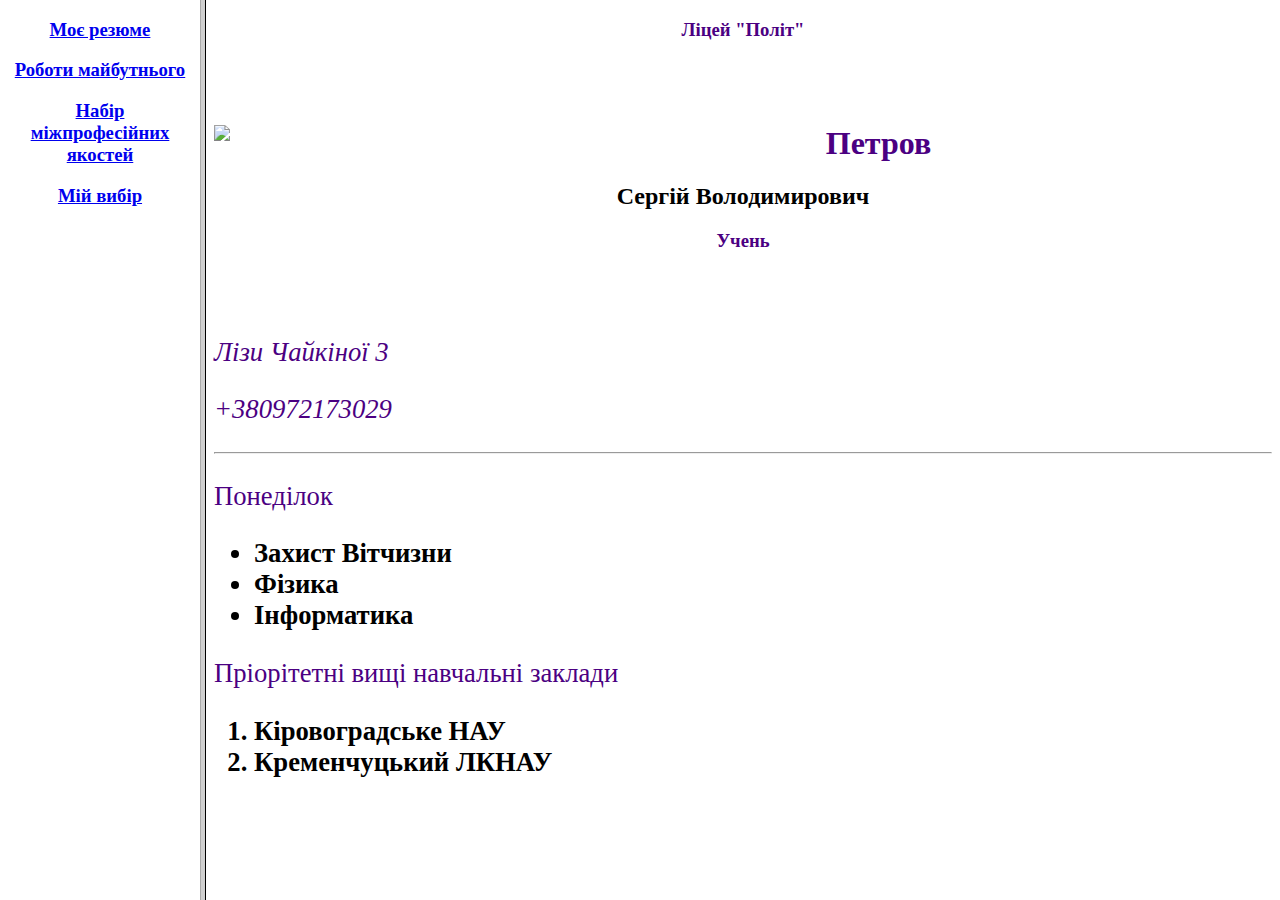
<file: Index.html>
<!DOCTYPE html>
<html lang="uk">
<head>
<meta charset="UTF-8">
<title>Професії майбутнього</title>
</head>
<frameset cols="200,*">
<frame name="menu" src="nav.html">	
<frame name="main" src="3.html">
</frameset>
</html>
</file>
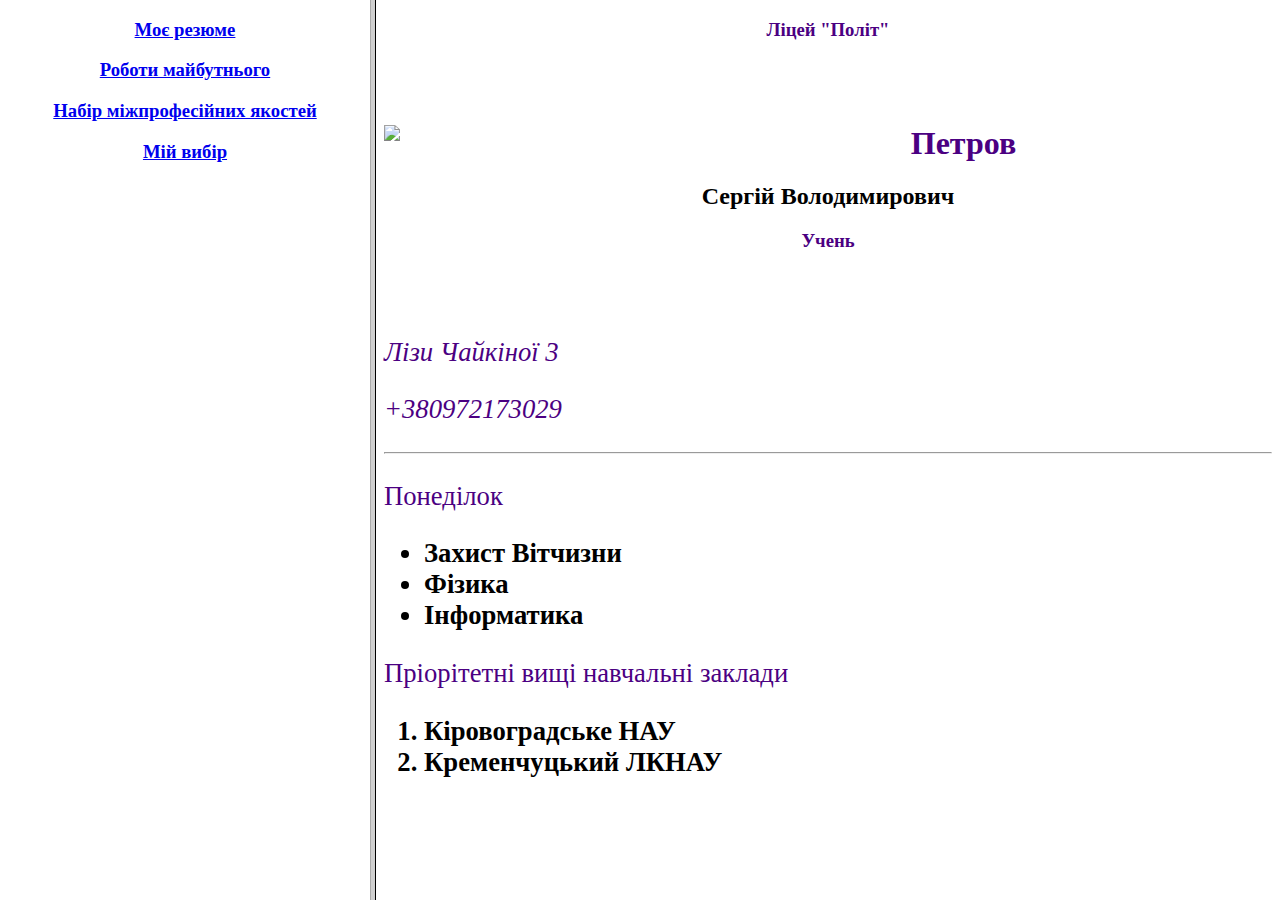
<file: index.html>
<!DOCTYPE html>
<html lang="uk">
<head>
<meta charset="UTF-8">
<title>Професії майбутнього</title>
</head>
<frameset cols="370,*">
<frame name="menu" src="nav.html">	
<frame name="main" src="3.html">
</frameset>
</html>
</file>
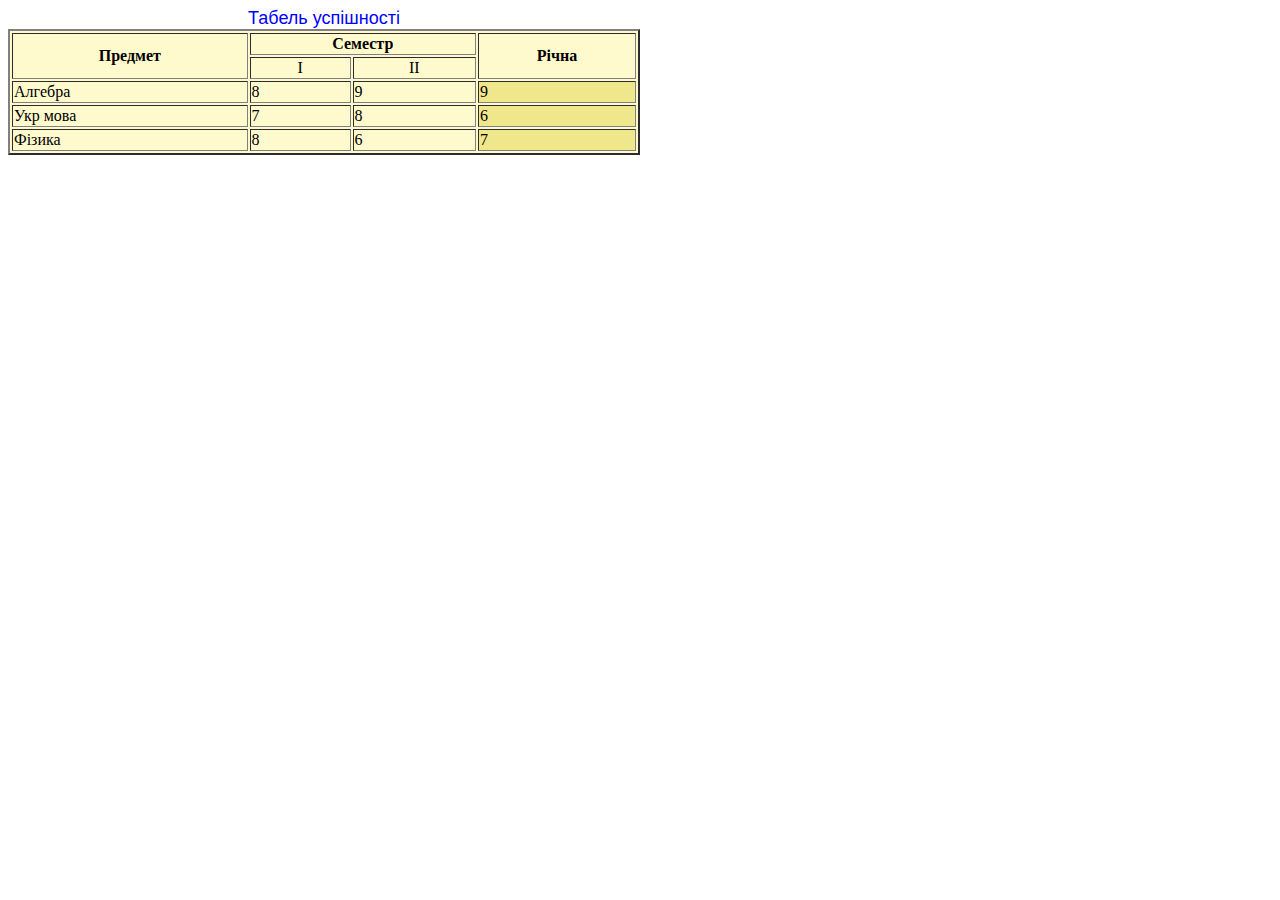
<file: 5.html>
<!DOCTYPE html>
<html lang="uk">
<head>
	<meta charset="UTF-8">
	<title>Петров Сергій</title>
	<link rel="stylesheet" type="text/css" href="mystyle.css">
</head>
<body>
	<table border="2" width="50%" bgcolor="LemonChiffon">
		<caption>
			<font color="blue" size="4" face="arial">Табель успішності</font></caption>
		<tr>
			<th rowspan="2">Предмет</th>
			<th colspan="2"> Семестр</th>
			<th rowspan="2">Річна</th>
			<tr>
				<td align="center">I</td>
				<td align="center">II</td>
			</tr>
			<tr>
				<td>Алгебра</td>
				<td>8</td>
				<td>9</td>
				<td bgcolor="Khaki">9</td>
			</tr>
			<tr>
				<td>Укр мова</td>
				<td>7</td>
				<td>8</td>
				<td bgcolor="Khaki">6</td>
			</tr>
			<tr >
				<td>Фізика</td>
				<td>8</td>
				<td>6</td>
				<td bgcolor="Khaki">7</td>
			</tr>
		</tr>
	</table>
</body>
</html>
</file>
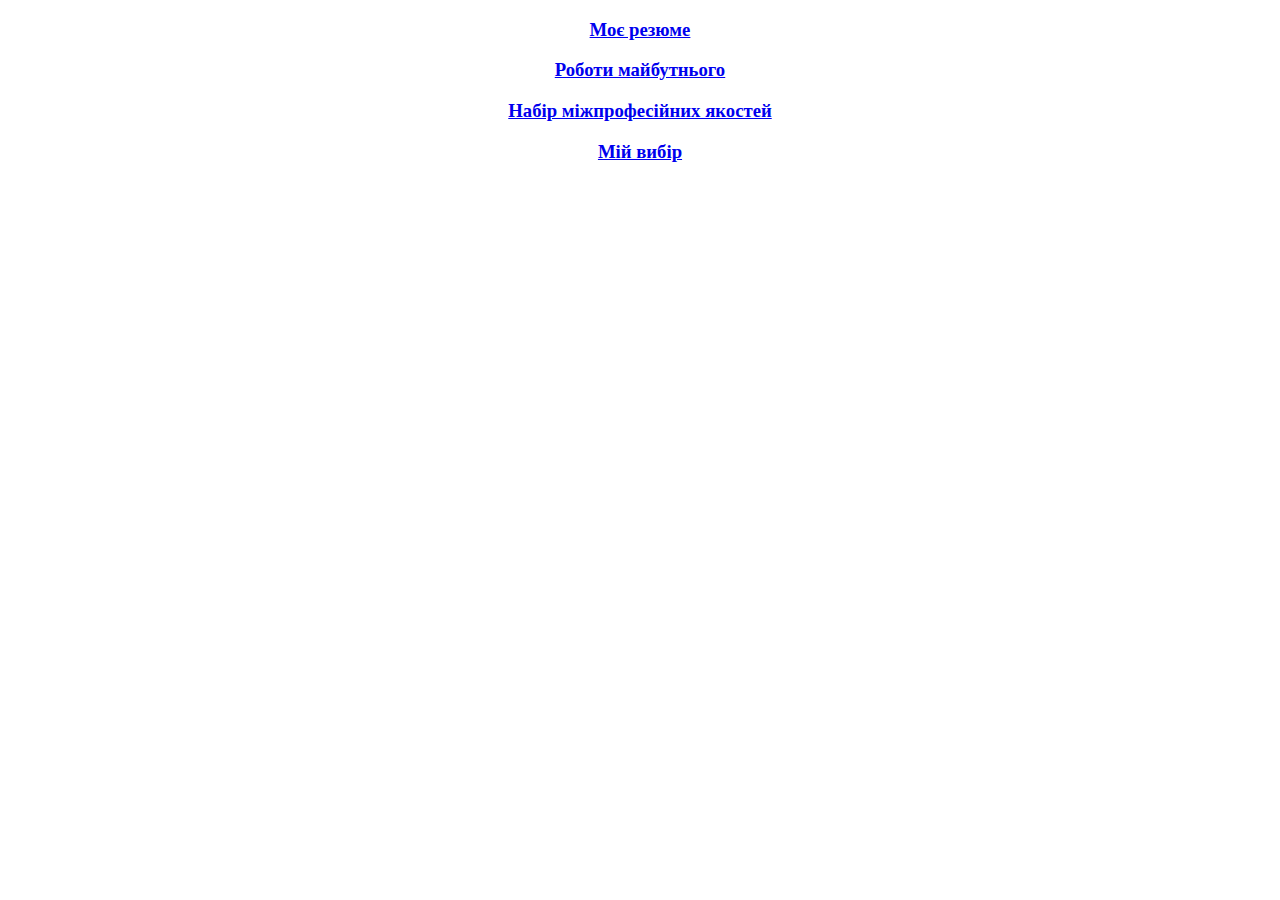
<file: nav.html>
<!DOCTYPE html>
<html lang="uk">
<head>
	<meta charset="UTF-8">
	<title>Меню</title>
	<link rel="stylesheet" type="text/css" href="mystyle.css">
</head>
<body>
	<h3><a href="Резюме.html" target="main">Моє резюме</a></h3>
	<h3><a href="роботи майбутнього.html" target="main">Роботи майбутнього</a></h3>
	<h3><a href="Набір міжпроф.html" target="main">Набір міжпрофесійних якостей</a></h3>
	<h3><a href="Мій вибір.html" target="main">Мій вибір</a></h3>
</body>
</html>
</file>
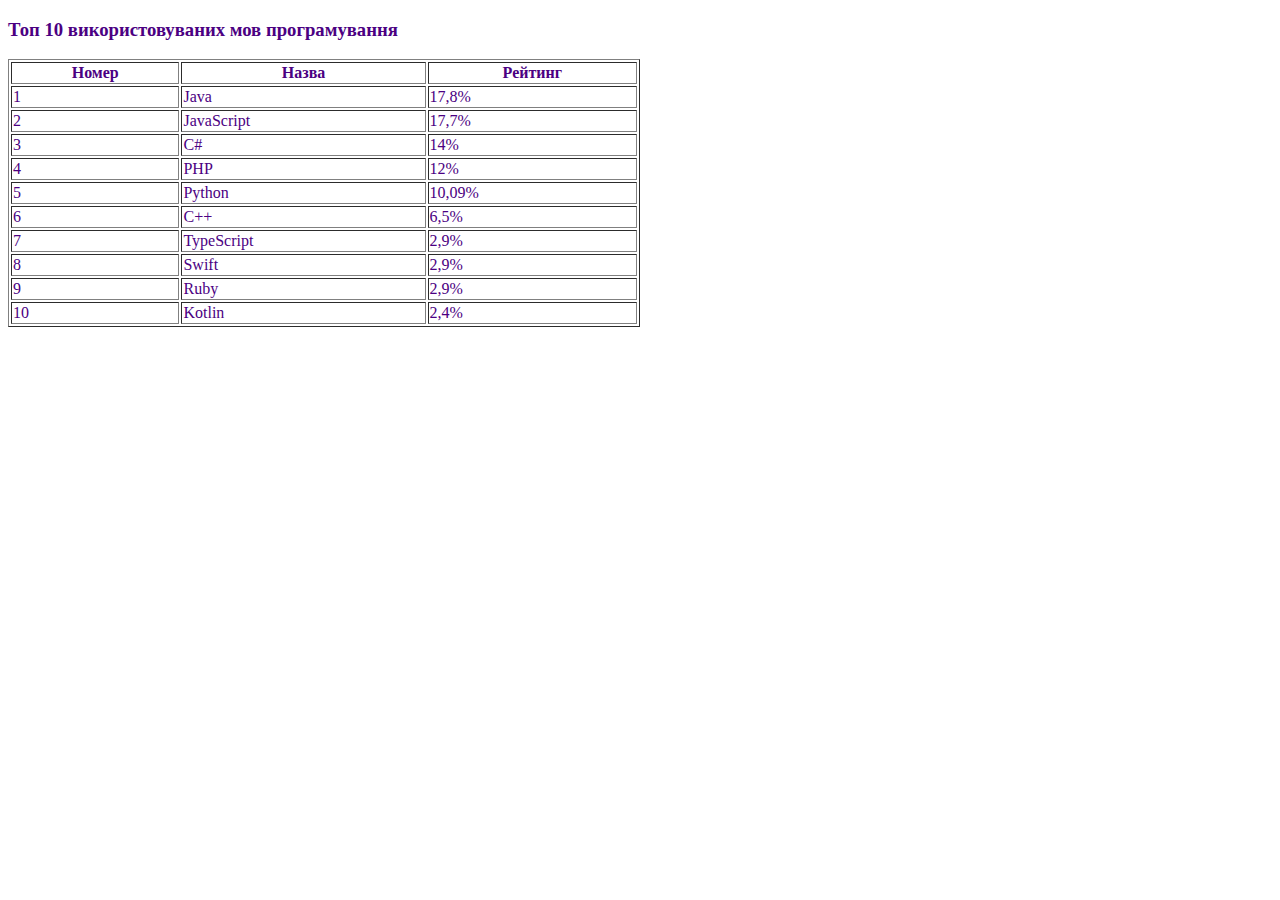
<file: top-10.html>
<!DOCTYPE html>
<html lang="uk">
<head>
	<meta charset="UTF-8">
	<title>Мови програмування</title>
</head>
<body background="https://st2.depositphotos.com/3297491/9114/v/950/depositphotos_91148698-stock-illustration-pastel-pink-yellow-triangular-background.jpg">
	<font color="indigo">
	<h3>Топ 10 використовуваних мов програмування</h3>
	<table border="1" width="50%">
		<tr>
			<th>Номер</th>
			<th>Назва</th>
			<th>Рейтинг</th>
		</tr>
			<tr>
				<td>1</td>
				<td>Java</td>
				<td>17,8%</td>
			</tr>
			<tr>
				<td>2</td>
				<td>JavaScript</td>
				<td>17,7%</td>
			</tr>
			<tr>
				<td>3</td>
				<td>C#</td>
				<td>14%</td>
			</tr>
			<tr>
				<td>4</td>
				<td>PHP</td>
				<td>12%</td>
			</tr>
			<tr>
				<td>5</td>
				<td>Python</td>
				<td>10,09%</td>
			</tr>
			<tr>
				<td>6</td>
				<td>C++</td>
				<td>6,5%</td>
			</tr>
			<tr>
				<td>7</td>
				<td>TypeScript</td>
				<td>2,9%</td>
			</tr>
			<tr>
				<td>8</td>
				<td>Swift</td>
				<td>2,9%</td>
			</tr>
			<tr>
				<td>9</td>
				<td>Ruby</td>
				<td>2,9%</td>
			</tr>
			<tr>
				<td>10</td>
				<td>Kotlin</td>
				<td>2,4%</td>
			</tr>
	</table>
</body>
</html>
</file>
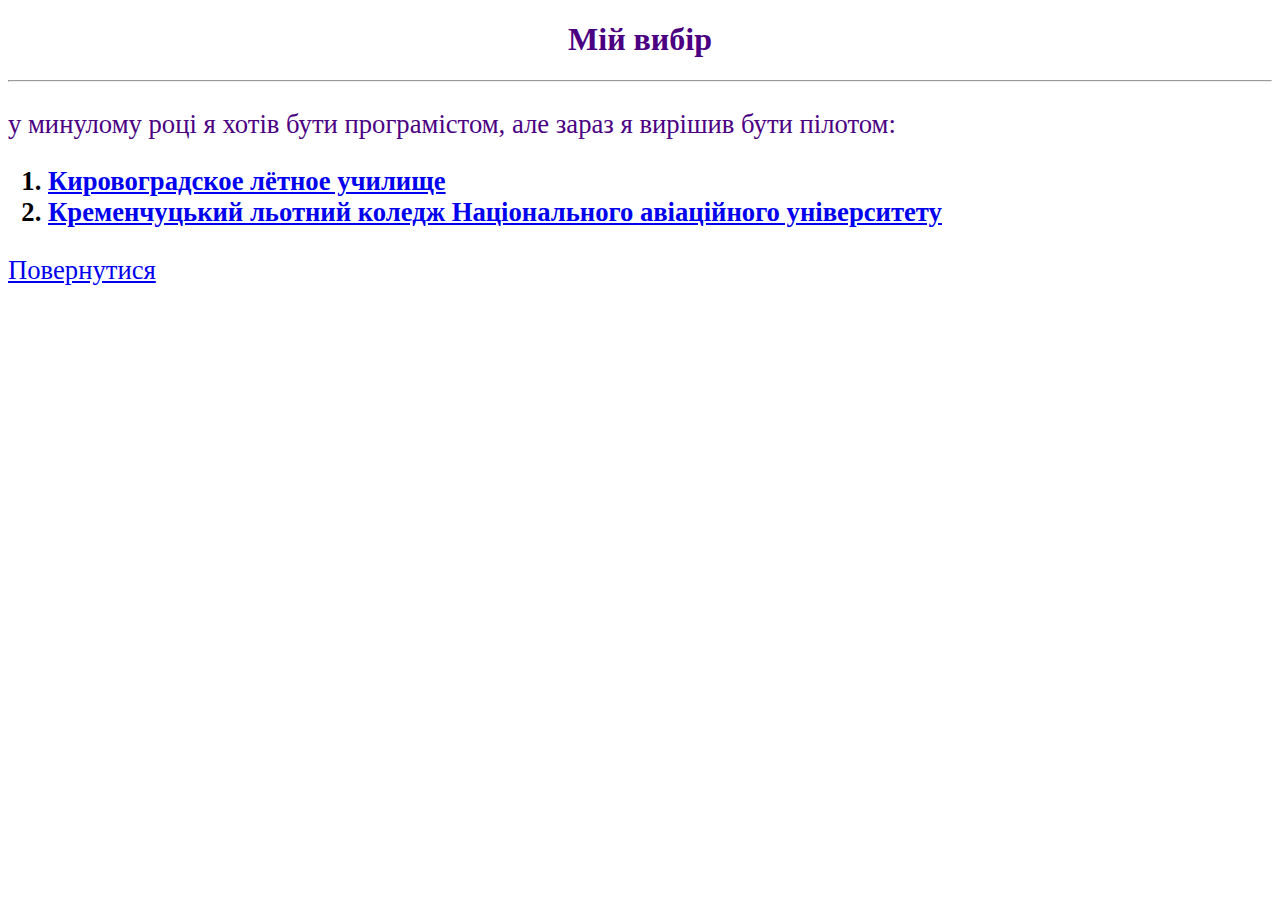
<file: Мій вибір.html>
<!DOCTYPE html>
<html lang="uk">
<head>
	<meta charset="UTF-8">
	<title>Вибір професії</title>
	<link rel="stylesheet" type="text/css" href="mystyle.css">
</head>
<body>
	<h1>Мій вибір</h1>
	<hr>
	<p>у минулому році я хотів бути програмістом, але зараз я вирішив бути пілотом:</p>
	<ol>
		<li><a href="http://www.glau.kr.ua/index.php/ru/struktura/klu">Кировоградское лётное училище</a></li>
		<li><a href="http://www.flightcollege.com.ua/index.php/ru/">Кременчуцький льотний коледж Національного авіаційного університету</a></li>
	</ol>
	<p><a href="prof.html">Повеpнутися</a></p>
	</font>
</body>
</html7
</file>
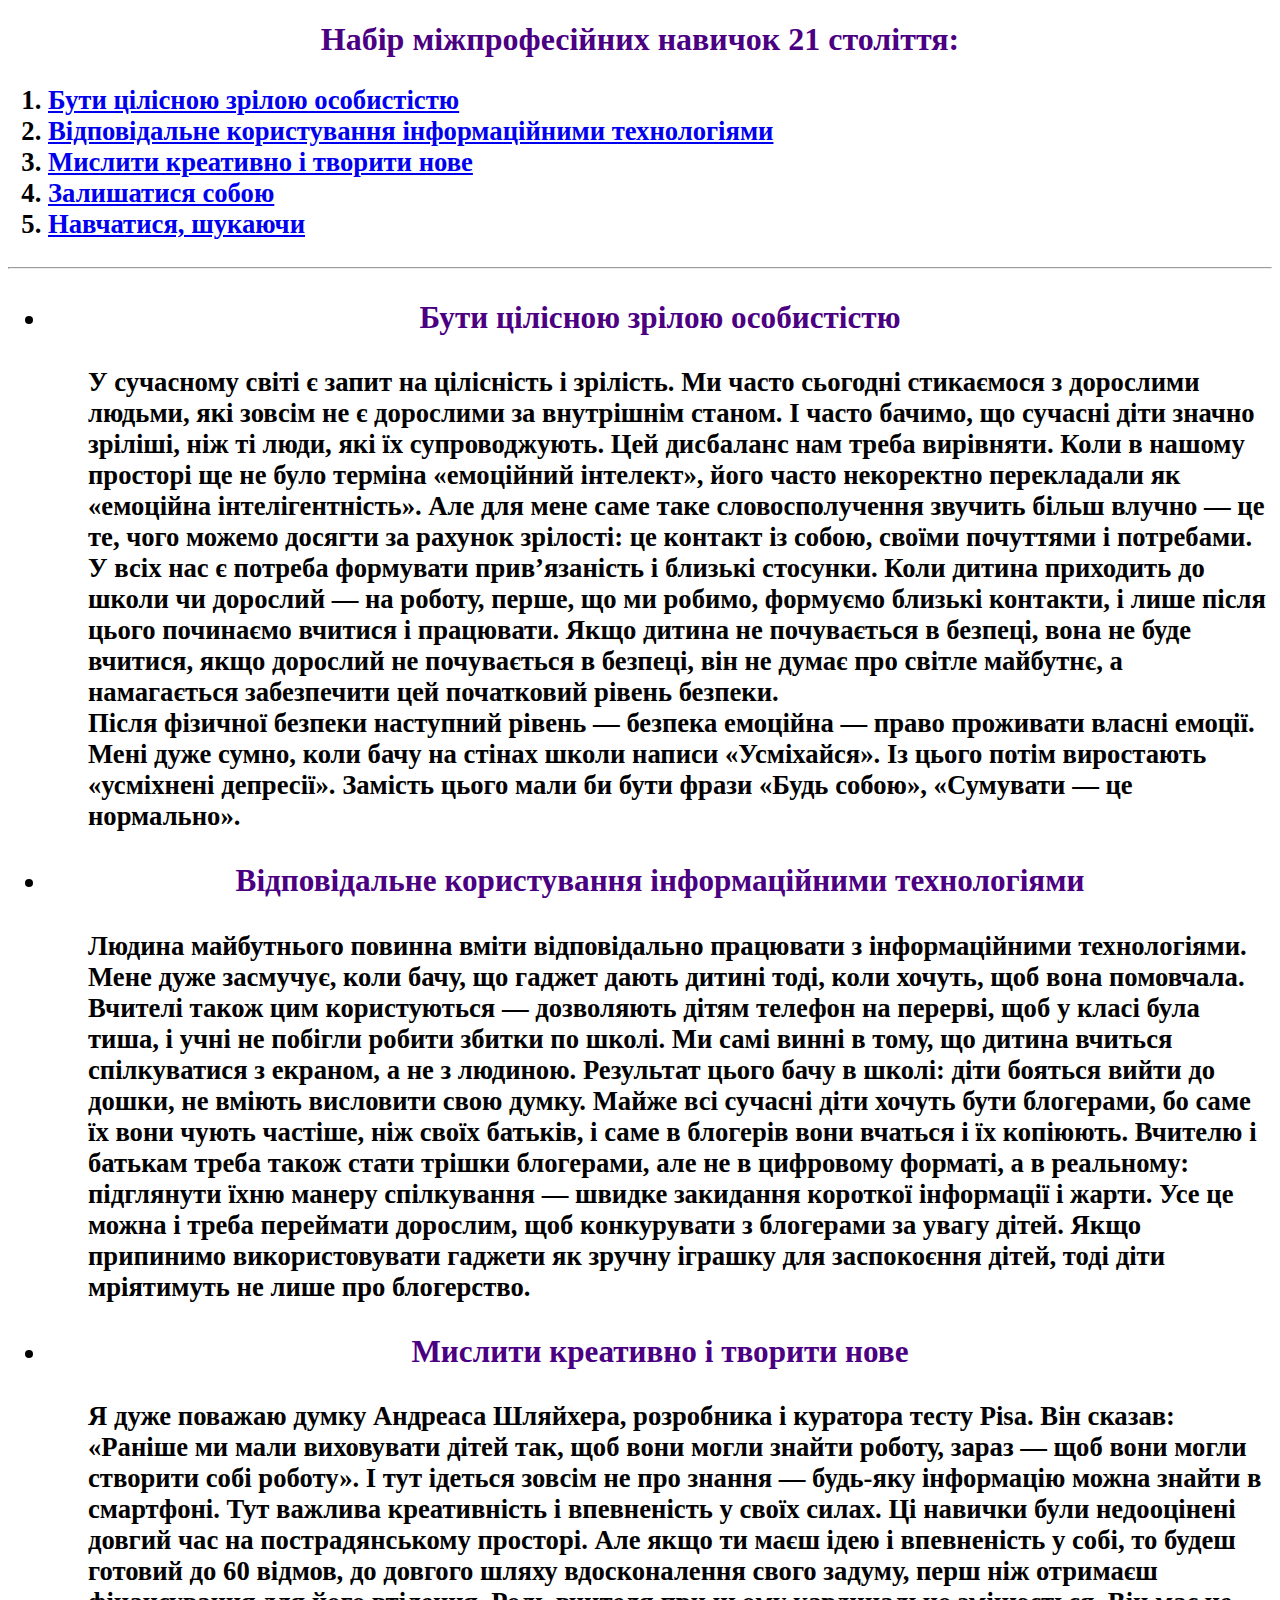
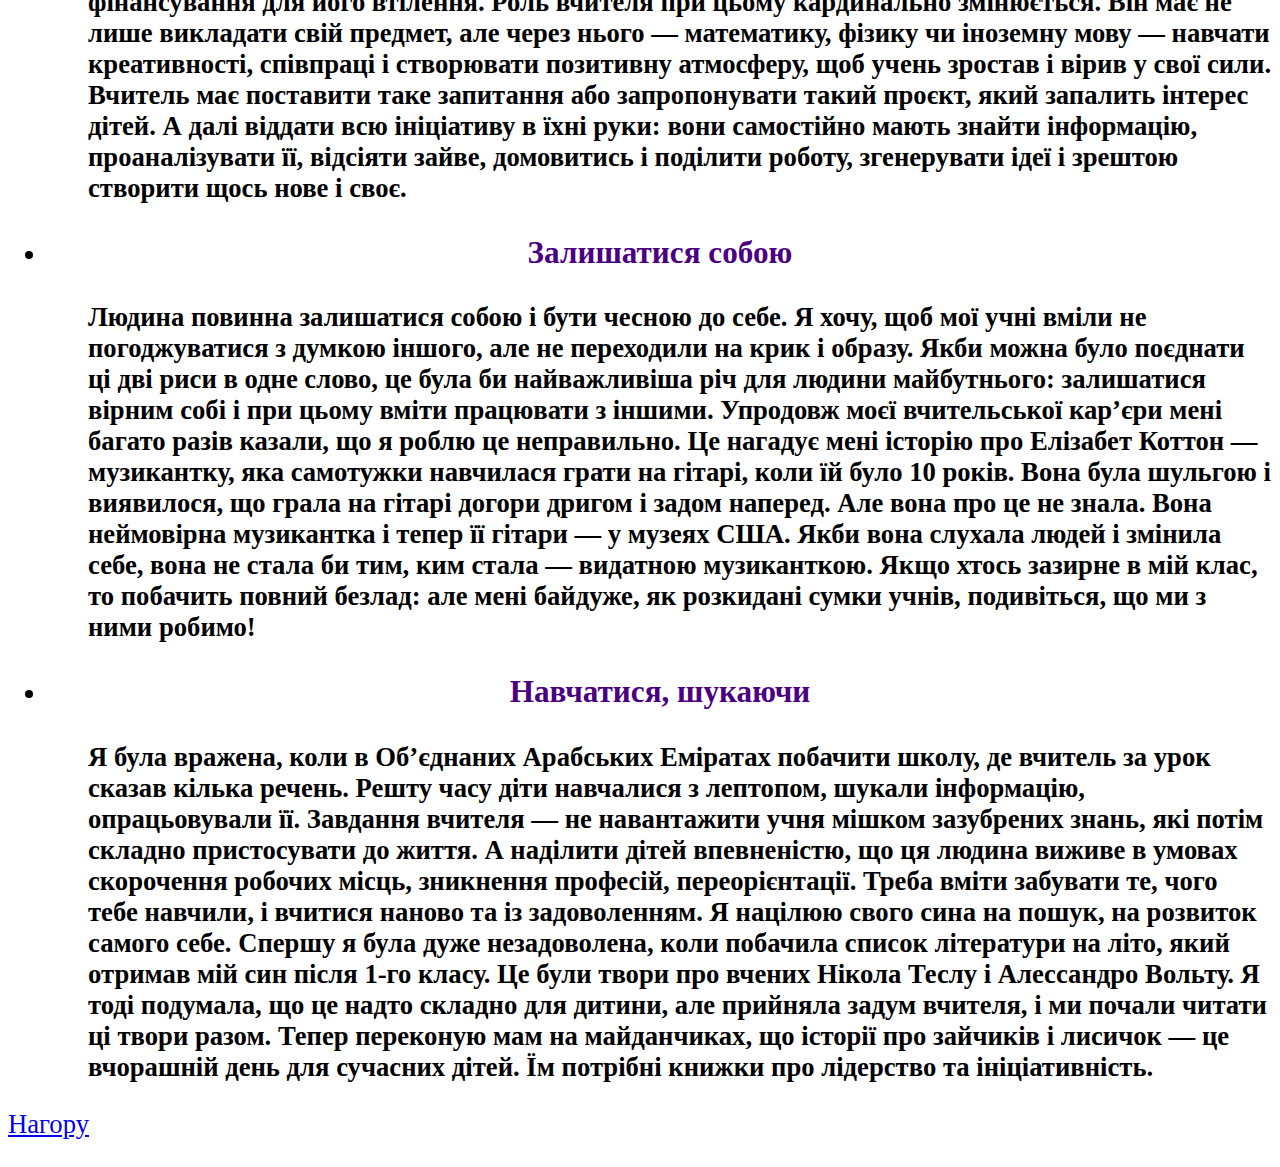
<file: Набір міжпроф.html>
<!DOCTYPE html>
<html lang="uk">
<head>
	<meta charset="UTF-8">
	<title>Набір міжпрофесійних якостей</title>
	<link rel="stylesheet" type="text/css" href="mystyle.css">
</head>
<body>
	<h1 id="top">Набір міжпрофесійних навичок 21 століття: </h1> 
	<ol>
		 <li><a href="#a">Бути цілісною зрілою особистістю</a></li> 
		 <li><a href="#s">Відповідальне користування інформаційними технологіями</a></li>
		 <li><a href="#d"> Мислити креативно і творити нове</a></li> 
		 <li><a href="#f">Залишатися собою</a></li>
		 <li><a href="#g"> Навчатися, шукаючи</a></li> 
	</ol>
	<hr>
	<ul>
		
		<li>
			<dl>	
			<dt id="a"><h3>Бути цілісною зрілою особистістю</h3></dt>
				<dd>У сучасному світі є запит на цілісність і зрілість. Ми часто сьогодні стикаємося з дорослими людьми, які зовсім не є дорослими за внутрішнім станом. І часто бачимо, що сучасні діти значно зріліші, ніж ті люди, які їх супроводжують. Цей дисбаланс нам треба вирівняти. Коли в нашому просторі ще не було терміна «емоційний інтелект», його часто некоректно перекладали як «емоційна інтелігентність». Але для мене саме таке словосполучення звучить більш влучно — це те, чого можемо досягти за рахунок зрілості: це контакт із собою, своїми почуттями і потребами. У всіх нас є потреба формувати прив’язаність і близькі стосунки. Коли дитина приходить до школи чи дорослий — на роботу, перше, що ми робимо, формуємо близькі контакти, і лише після цього починаємо вчитися і працювати. Якщо дитина не почувається в безпеці, вона не буде вчитися, якщо дорослий не почувається в безпеці, він не думає про світле майбутнє, а намагається забезпечити цей початковий рівень безпеки.<br>Після фізичної безпеки наступний рівень — безпека емоційна — право проживати власні емоції. Мені дуже сумно, коли бачу на стінах школи написи «Усміхайся». Із цього потім виростають «усміхнені депресії». Замість цього мали би бути фрази «Будь собою», «Сумувати — це нормально».</dd>
			</dl>
		</li>
		<li>
			<dl>
			<dt id="s"><h3>Відповідальне користування інформаційними технологіями</h3></dt>
				<dd>Людина майбутнього повинна вміти відповідально працювати з інформаційними технологіями. Мене дуже засмучує, коли бачу, що гаджет дають дитині тоді, коли хочуть, щоб вона помовчала. Вчителі також цим користуються — дозволяють дітям телефон на перерві, щоб у класі була тиша, і учні не побігли робити збитки по школі. Ми самі винні в тому, що дитина вчиться спілкуватися з екраном, а не з людиною. Результат цього бачу в школі: діти бояться вийти до дошки, не вміють висловити свою думку. Майже всі сучасні діти хочуть бути блогерами, бо саме їх вони чують частіше, ніж своїх батьків, і саме в блогерів вони вчаться і їх копіюють. Вчителю і батькам треба також стати трішки блогерами, але не в цифровому форматі, а в реальному: підглянути їхню манеру спілкування — швидке закидання короткої інформації і жарти. Усе це можна і треба переймати дорослим, щоб конкурувати з блогерами за увагу дітей. Якщо припинимо використовувати гаджети як зручну іграшку для заспокоєння дітей, тоді діти мріятимуть не лише про блогерство.</dd>
			</dl>
		</li>
		<li>
			<dl>		
			<dt id="d"><h3>Мислити креативно і творити нове</h3></dt>
				<dd>Я дуже поважаю думку Андреаса Шляйхера, розробника і куратора тесту Pisa. Він сказав: «Раніше ми мали виховувати дітей так, щоб вони могли знайти роботу, зараз — щоб вони могли створити собі роботу». І тут ідеться зовсім не про знання — будь-яку інформацію можна знайти в смартфоні. Тут важлива креативність і впевненість у своїх силах. Ці навички були недооцінені довгий час на пострадянському просторі. Але якщо ти маєш ідею і впевненість у собі, то будеш готовий до 60 відмов, до довгого шляху вдосконалення свого задуму, перш ніж отримаєш фінансування для його втілення. Роль вчителя при цьому кардинально змінюється. Він має не лише викладати свій предмет, але через нього — математику, фізику чи іноземну мову — навчати креативності, співпраці і створювати позитивну атмосферу, щоб учень зростав і вірив у свої сили. Вчитель має поставити таке запитання або запропонувати такий проєкт, який запалить інтерес дітей. А далі віддати всю ініціативу в їхні руки: вони самостійно мають знайти інформацію, проаналізувати її, відсіяти зайве, домовитись і поділити роботу, згенерувати ідеї і зрештою створити щось нове і своє.</dd>
			</dl>
		</li>
		<li>
			<dl>	
			<dt id="f"><h3>Залишатися собою</h3></dt>
				<dd>Людина повинна залишатися собою і бути чесною до себе. Я хочу, щоб мої учні вміли не погоджуватися з думкою іншого, але не переходили на крик і образу. Якби можна було поєднати ці дві риси в одне слово, це була би найважливіша річ для людини майбутнього: залишатися вірним собі і при цьому вміти працювати з іншими. Упродовж моєї вчительської кар’єри мені багато разів казали, що я роблю це неправильно. Це нагадує мені історію про Елізабет Коттон — музикантку, яка самотужки навчилася грати на гітарі, коли їй було 10 років. Вона була шульгою і виявилося, що грала на гітарі догори дригом і задом наперед. Але вона про це не знала. Вона неймовірна музикантка і тепер її гітари — у музеях США. Якби вона слухала людей і змінила себе, вона не стала би тим, ким стала — видатною музиканткою. Якщо хтось зазирне в мій клас, то побачить повний безлад: але мені байдуже, як розкидані сумки учнів, подивіться, що ми з ними робимо!</dd>
			</dl>
		</li>
		</li>
		<li>
			<dl>
			<dt id="g"><h3>Навчатися, шукаючи</h3></dt>
				<dd>Я була вражена, коли в Об’єднаних Арабських Еміратах побачити школу, де вчитель за урок сказав кілька речень. Решту часу діти навчалися з лептопом, шукали інформацію, опрацьовували її. Завдання вчителя — не навантажити учня мішком зазубрених знань, які потім складно пристосувати до життя. А наділити дітей впевненістю, що ця людина виживе в умовах скорочення робочих місць, зникнення професій, переорієнтації. Треба вміти забувати те, чого тебе навчили, і вчитися наново та із задоволенням. Я націлюю свого сина на пошук, на розвиток самого себе. Спершу я була дуже незадоволена, коли побачила список літератури на літо, який отримав мій син після 1-го класу. Це були твори про вчених Нікола Теслу і Алессандро Вольту. Я тоді подумала, що це надто складно для дитини, але прийняла задум вчителя, і ми почали читати ці твори разом. Тепер переконую мам на майданчиках, що історії про зайчиків і лисичок — це вчорашній день для сучасних дітей. Їм потрібні книжки про лідерство та ініціативність.</dd>
			</dl>
		</li>
	</ul>
	<p><a href="#top">Нагору</a></p>
	</font>		
</body>
</html>
</file>
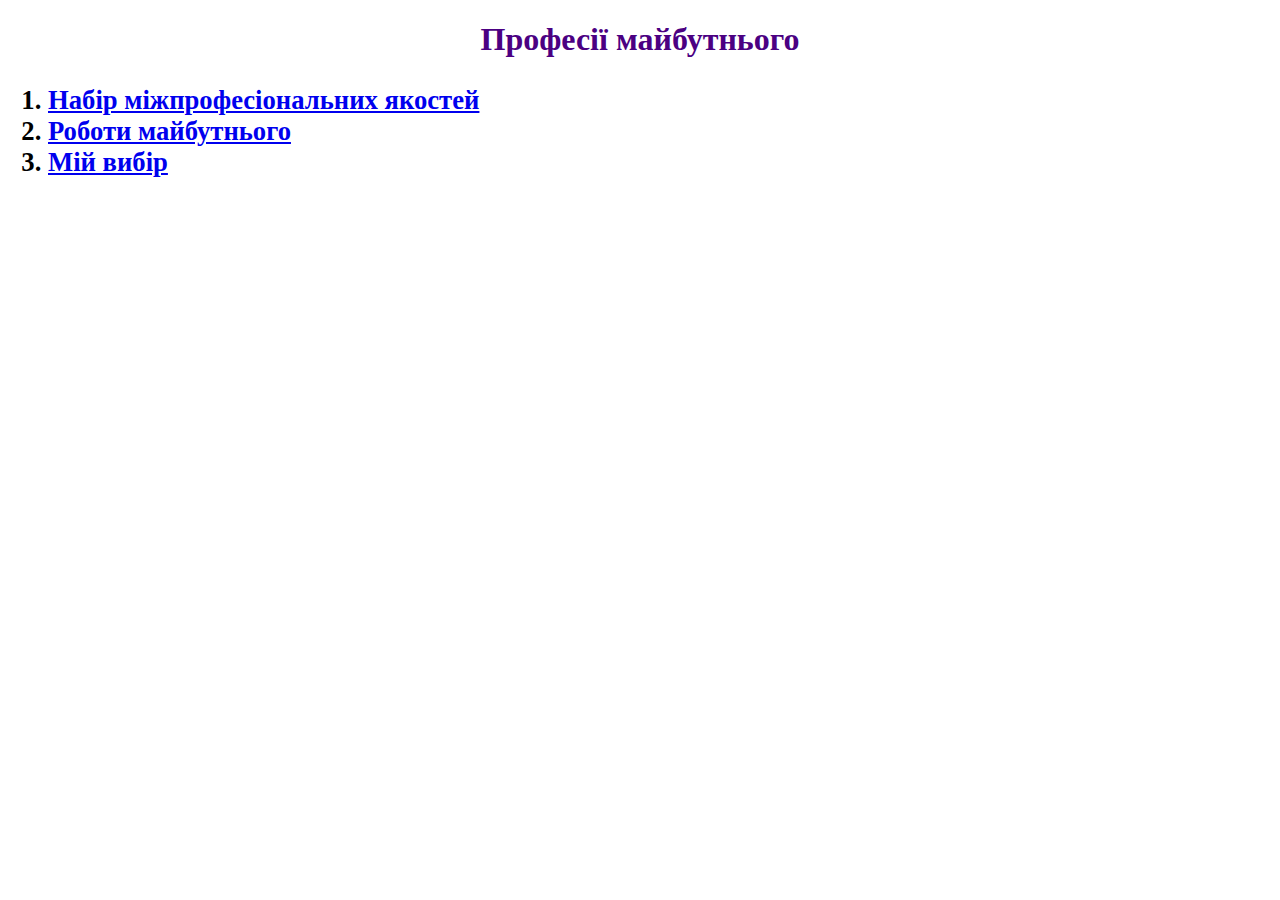
<file: Професії майбутнього.html>
<!DOCTYPE html>
<html lang="uk">
<head>
	<meta charset="UTF-8">
	<title>Професії майбутнього</title>
	<link rel="stylesheet" type="text/css" href="mystyle.css">
</head>
<body>
	<h1>Професії майбутнього</h1>
	<ol>
		<li><a href="Набір міжпроф.html"> Набір міжпрофесіональних якостей</a></li>
		<li><a href="роботи майбутнього.html" >Роботи майбутнього</a></li>
		<li><a href="Мій вибір.html"> Мій вибір</a></li>
	</ol>
</body>
</html>
</file>
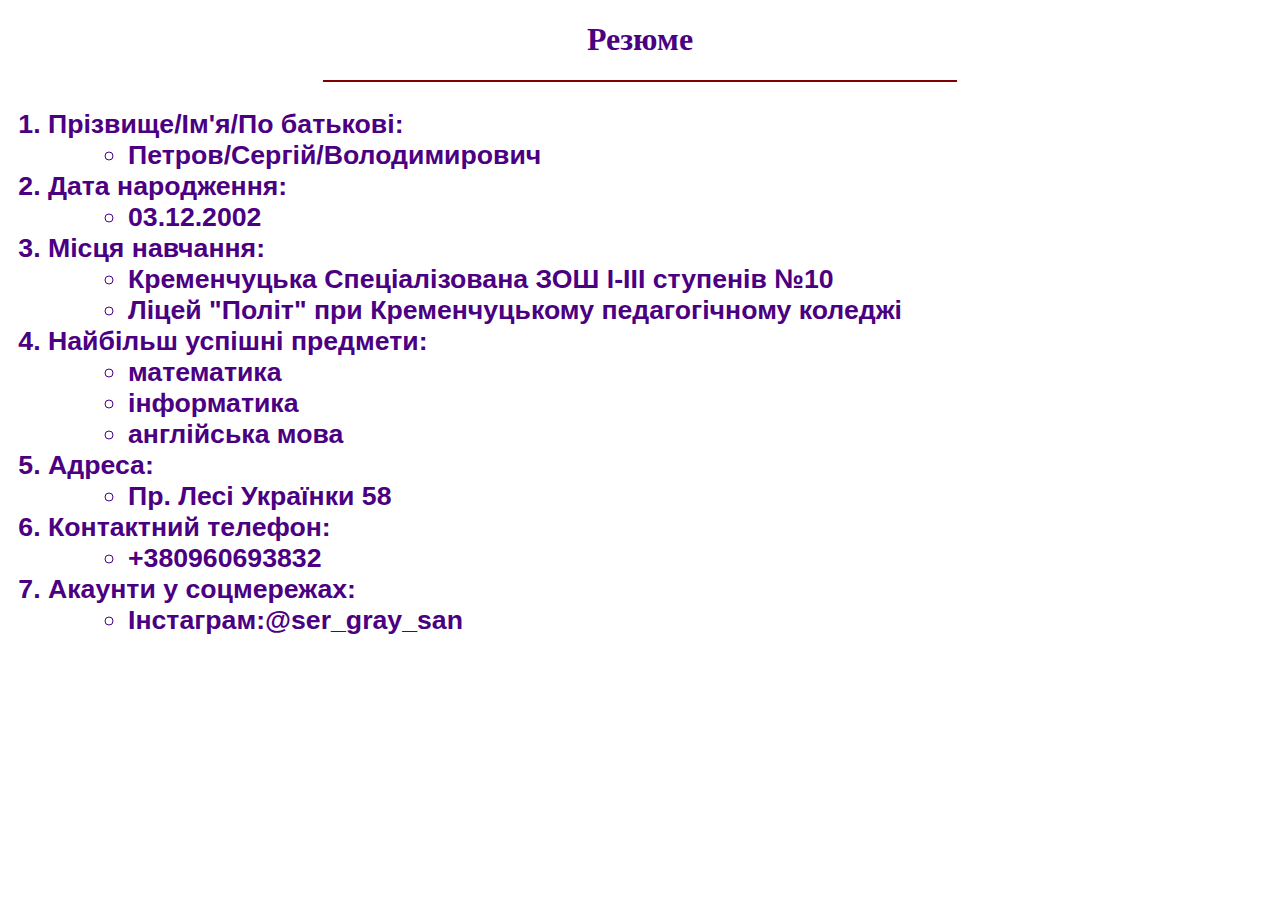
<file: Резюме.html>
<!DOCTYPE html>
<html lang="uk">
<head>
	<meta charset="UTF-8">
	<title>Петров Сергій</title>
	<link rel="stylesheet" type="text/css" href="mystyle.css">
</head>
<body>
		<h1 align="center">Резюме</h1>
	<hr color="	#800000" width="50%">
	<font color="indigo" face="Arial" size="6">
		<ol>
			<li>
				<dl>
					<dt>Прізвище/Ім'я/По батькові:</dt>
					<dd><ul>
						<li>Петров/Сергій/Володимирович</li></ul></dd>
				</dl>
			</li>
			<li>
				<dl>
					<dt>Дата народження:</dt>
					<dd><ul><li>03.12.2002</li></ul></dd>
				</dl>
			</li>
			<li>
				<dl>
					<dt>Місця навчання:</dt>
					<dd><ul>
						<li>Кременчуцька Спеціалізована ЗОШ I-III ступенів №10</li>
						<li>Ліцей "Політ" при Кременчуцькому педагогічному коледжі</li>
					</ul></dd>
				</dl>
			</li>
			<li>
				<dl>
					<dt>Найбільш успішні предмети:</dt>
					<dd><ul>
						<li>математика</li>
						<li>інформатика</li>
						<li>англійська мова</li>
					</ul></dd>
				</dl>
			</li>
			<li>
				<dl>
					<dt>Адреса:</dt>
					<dd><ul>
						<li>Пр. Лесі Українки 58</li>
					</ul></dd>
				</dl>
			</li>
			<li>
				<dl>
					<dt>Контактний телефон:</dt>
					<dd><ul>
						<li>+380960693832</li>
					</ul></dd>
				</dl>
			</li>
			<li>
				<dl>
					<dt>Акаунти у соцмережах:</dt>
					<dd><ul>
						<li>Інстаграм:@ser_gray_san
						</li>
					</ul></dd>
				</dl>
			</li>
		</ol>
	</font>
</body>
</html>
</file>
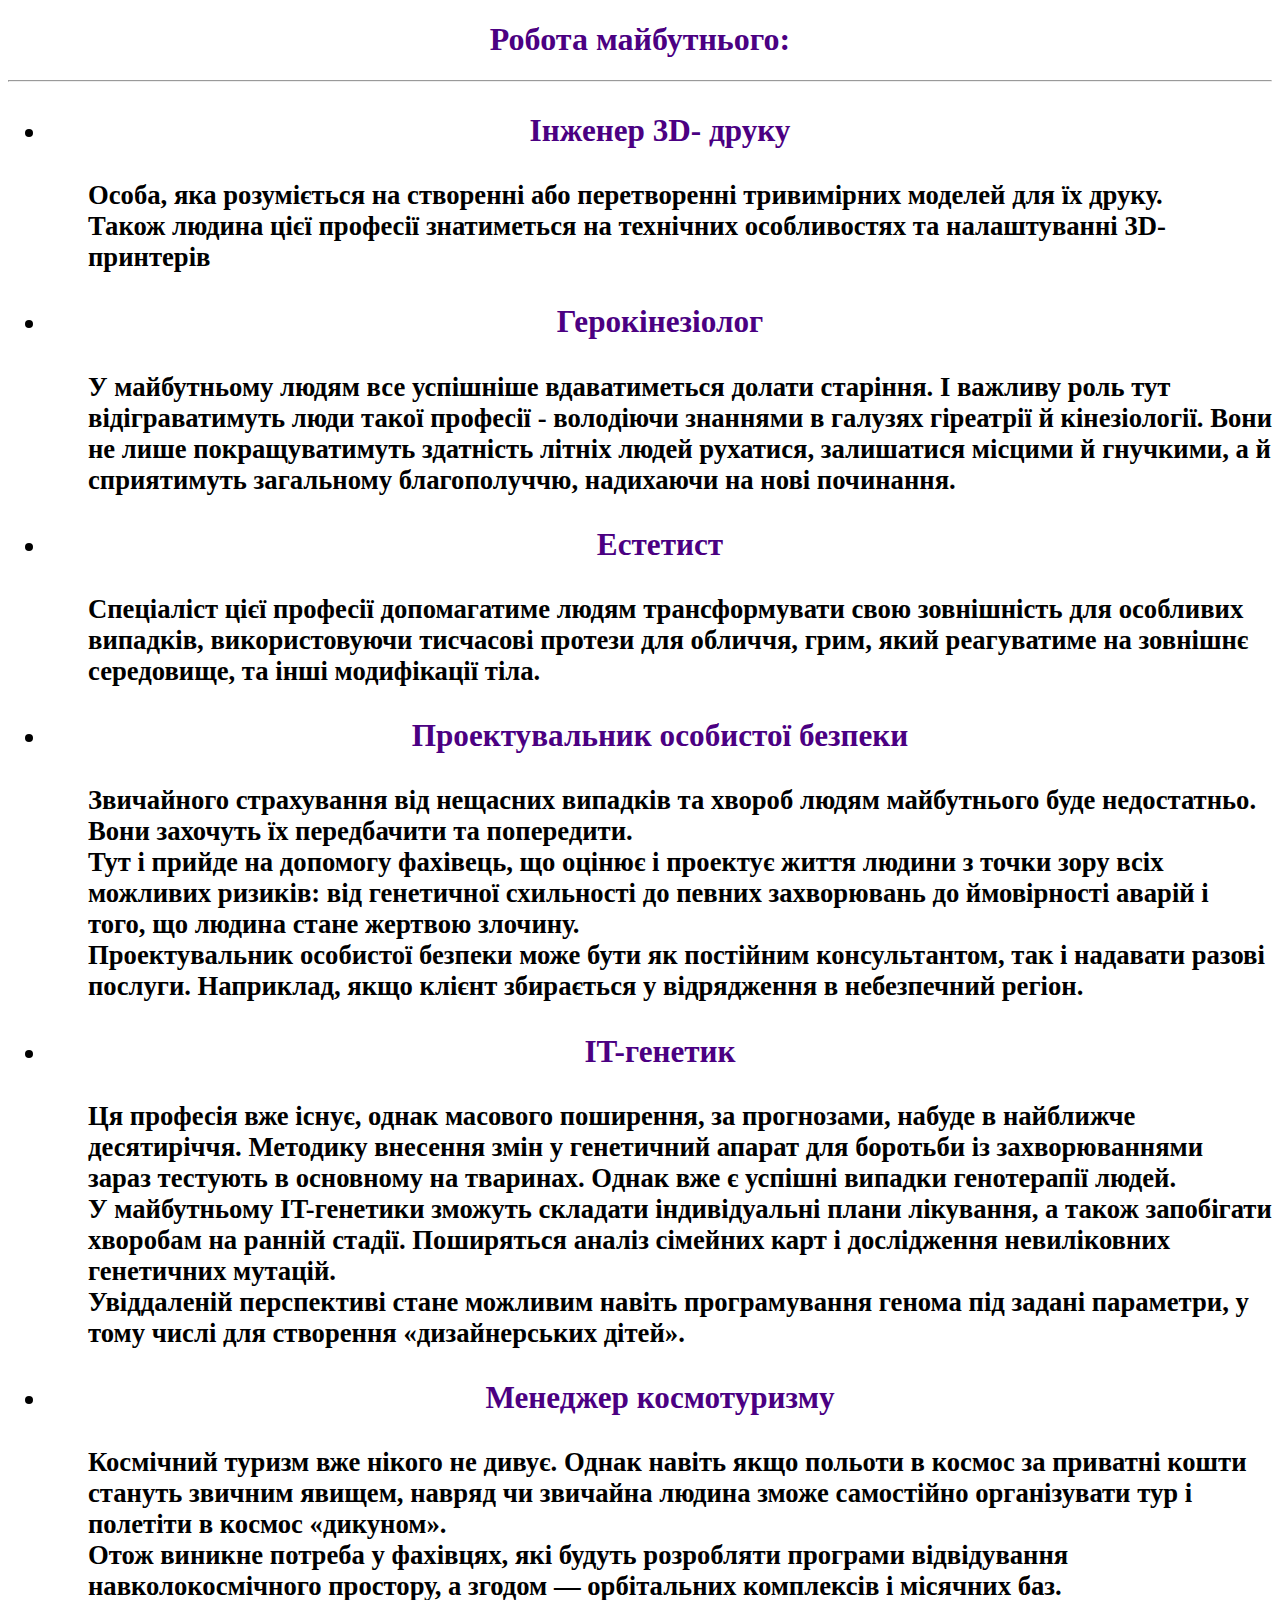
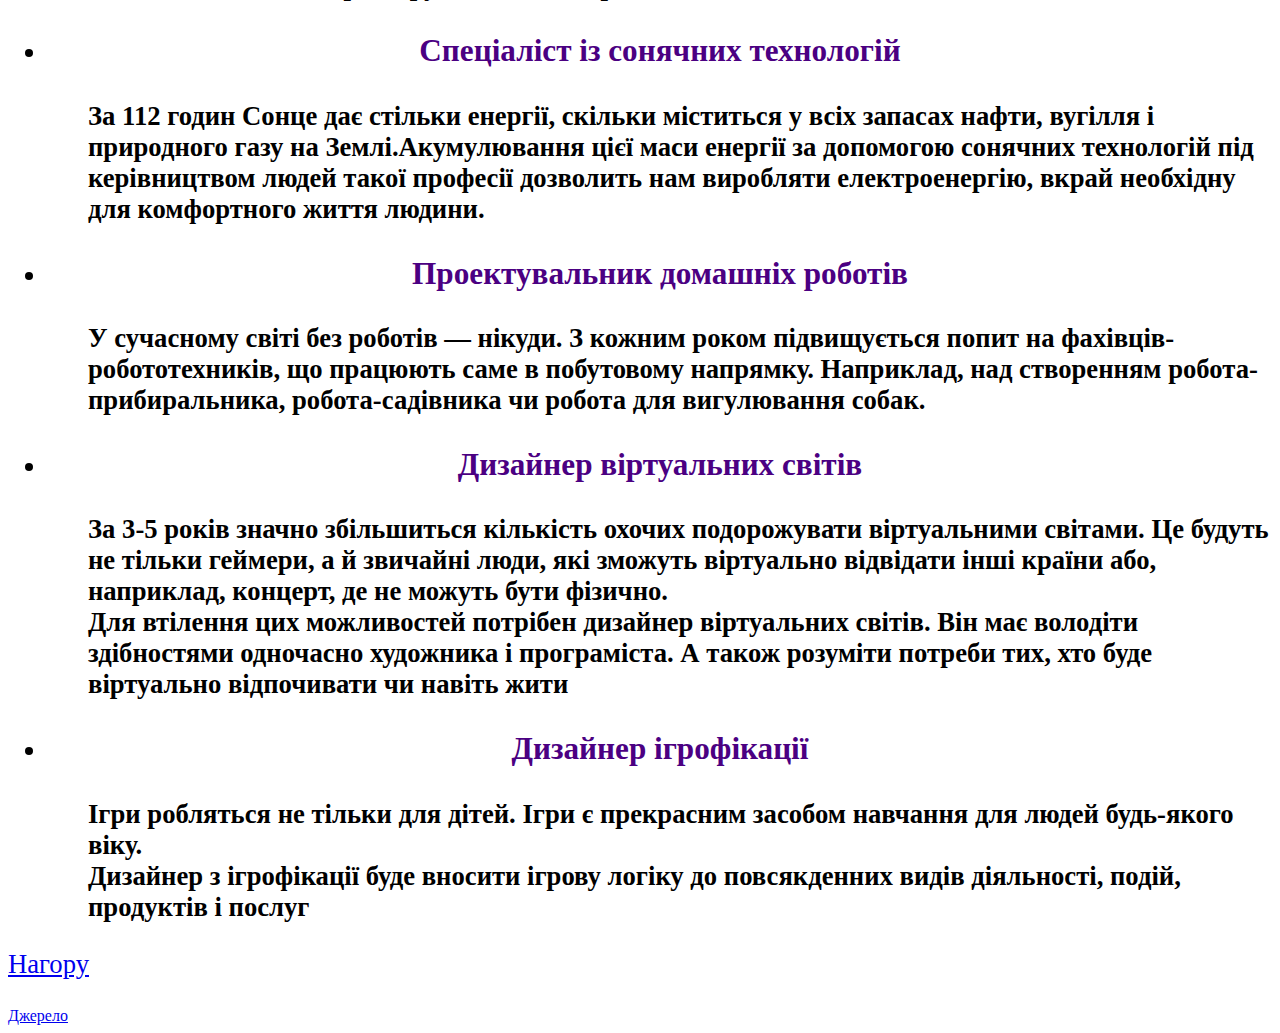
<file: роботи майбутнього.html>
<!DOCTYPE html>
<html lang="en">
<head>
	<meta charset="UTF-8">
	<title>Робота майбутнього</title>
	<link rel="stylesheet" type="text/css" href="mystyle.css">
</head>
<body>
	<h1 id="top">Робота майбутнього:</h1>
	<hr>
	<ul>
		<li>
			<dl>
				<dt><h3>Інженер 3D- друку</h3></dt>
				<dd>Особа, яка розуміється на створенні або перетворенні тривимірних моделей для їх друку.<br>Також людина цієї професії знатиметься на технічних особливостях та налаштуванні 3D-принтерів</dd>
			</dl>
		</li>
		<li>
			<dl>
				<dt><h3>Герокінезіолог</h3></dt>
				<dd>У майбутньому людям все успішніше вдаватиметься долати старіння. І важливу роль тут відіграватимуть люди такої професії - володіючи знаннями в галузях гіреатрії й кінезіології.
					Вони не лише покращуватимуть здатність літніх людей рухатися, залишатися місцими й гнучкими, а й сприятимуть загальному благополуччю, надихаючи на нові починання.</dd>
			</dl>
		</li>
		<li>
			<dl>
				<dt><h3>Естетист</h3></dt>
				<dd>Спеціаліст цієї професії допомагатиме людям трансформувати свою зовнішність для особливих випадків, використовуючи тисчасові протези для обличчя, грим, який реагуватиме на зовнішнє середовище, та інші модифікації тіла.</dd>
			</dl>
		</li>
		<li>
			<dl>
				<dt><h3>Проектувальник особистої безпеки</h3></dt>
				<dd>Звичайного страхування від нещасних випадків та хвороб людям майбутнього буде недостатньо. Вони захочуть їх передбачити та попередити.<br>Тут і прийде на допомогу фахівець, що оцінює і проектує життя людини з точки зору всіх можливих ризиків: від генетичної схильності до певних захворювань до ймовірності аварій і того, що людина стане жертвою злочину.<br>Проектувальник особистої безпеки може бути як постійним консультантом, так і надавати разові послуги. Наприклад, якщо клієнт збирається у відрядження в небезпечний регіон.</dd>
			</dl>
		</li>
		<li>
			<dl>
				<dt><h3>IT-генетик</h3></dt>
				<dd>Ця професія вже існує, однак масового поширення, за прогнозами, набуде в найближче десятиріччя. Методику внесення змін у генетичний апарат для боротьби із захворюваннями зараз тестують в основному на тваринах. Однак вже є успішні випадки генотерапії людей.<br>У майбутньому IT-генетики зможуть складати індивідуальні плани лікування, а також запобігати хворобам на ранній стадії. Поширяться аналіз сімейних карт і дослідження невиліковних генетичних мутацій.<br> Увіддаленій перспективі стане можливим навіть програмування генома під задані параметри, у тому числі для створення «дизайнерських дітей».</dd>
			</dl>
		</li>
		<li>
			<dl>
				<dt><h3>Менеджер космотуризму</h3></dt>
				<dd>Космічний туризм вже нікого не дивує. Однак навіть якщо польоти в космос за приватні кошти стануть звичним явищем, навряд чи звичайна людина зможе самостійно організувати тур і полетіти в космос «дикуном».<br>Отож виникне потреба у фахівцях, які будуть розробляти програми відвідування навколокосмічного простору, а згодом — орбітальних комплексів і місячних баз. </dd>
			</dl>
		</li>
		<li>
			<dl>
				<dt><h3>Спеціаліст із сонячних технологій</h3></dt>
				<dd>За 112 годин Сонце дає стільки енергії, скільки міститься у всіх запасах нафти, вугілля і природного газу на Землі.Акумулювання цієї маси енергії за допомогою сонячних технологій під керівництвом людей такої професії дозволить нам виробляти електроенергію, вкрай необхідну для комфортного життя людини.</dd>
			</dl>
		</li>
		<li>
			<dl>
				<dt><h3>Проектувальник домашніх роботів</h3></dt>
				<dd>У сучасному світі без роботів — нікуди. З кожним роком підвищується попит на фахівців-робототехників, що працюють саме в побутовому напрямку. Наприклад, над створенням робота-прибиральника, робота-садівника чи робота для вигулювання собак.</dd>
			</dl>
		</li>
		<li>
			<dl>
				<dt><h3>Дизайнер віртуальних світів</h3></dt>
				<dd>За 3-5 років значно збільшиться кількість охочих подорожувати віртуальними світами. Це будуть не тільки геймери, а й звичайні люди, які зможуть віртуально відвідати інші країни або, наприклад, концерт, де не можуть бути фізично.<br>Для втілення цих можливостей потрібен дизайнер віртуальних світів. Він має володіти здібностями одночасно художника і програміста. А також розуміти потреби тих, хто буде віртуально відпочивати чи навіть жити</dd>
			</dl>
		</li>
		<li>
			<dl>
				<dt><h3 >Дизайнер ігрофікації</h3></dt>
				<dd>Ігри робляться не тільки для дітей. Ігри є прекрасним засобом навчання для людей будь-якого віку.<br>Дизайнер з ігрофікації буде вносити ігрову логіку до повсякденних видів діяльності, подій, продуктів і послуг</dd>
			</dl>
		</li>
	</ul>
	<p><a href="#top">Нагору</a></p>
	<a href="https://osvitanova.com.ua/posts/205-20-profesii-maibutnoho-2030-za-versiieiu-edcamp-2017">Джерело</a>
</body>
</html>
</file>
<file: mystyle.css>
ol {
font-weight: bold;
font-size: 20pt;
}
h1 {
color: indigo; 
text-align: center; 
}
body {
background-image:url(https://img5.goodfon.ru/wallpaper/nbig/2/e8/fon-oboi-pikseli-kvadrat-zhioltyi.jpg);
}
p {
font-size: 20pt;
color: indigo;
}
h3 {
text-align: center;
color: indigo; 
size:10pt
}
ul {
font-weight: bold;
font-size: 20pt;

}
</file>
